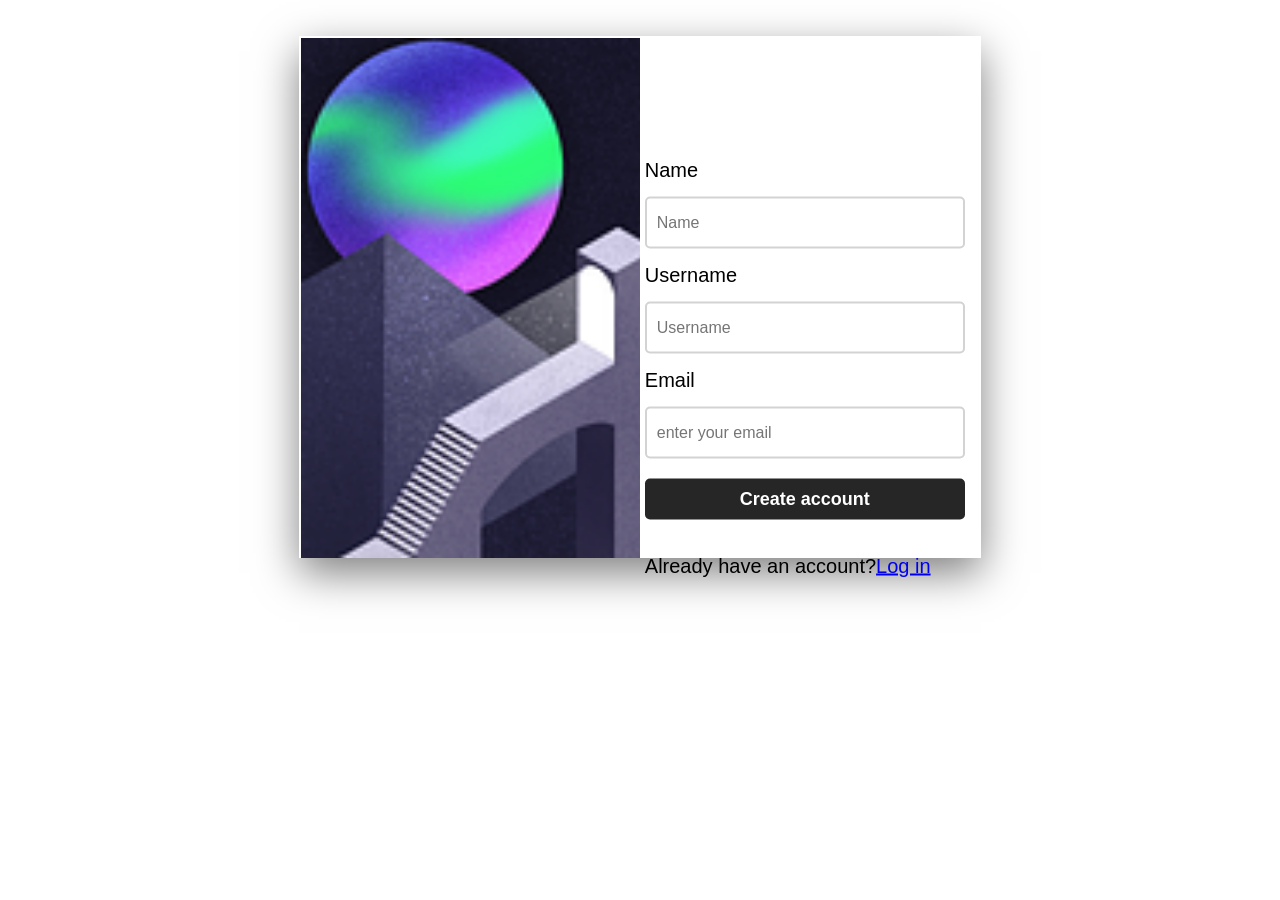
<file: index.html>
<!DOCTYPE html>
<html lang="en">
<head>
    <meta charset="UTF-8">
    <meta name="viewport" content="width=device-width, initial-scale=1.0">
    <title>Sign up</title>
    <link rel="stylesheet" href="style.css">
</head>
<body>
    <div class="container">
        <div class="left"></div>
            <div class="right">
    <div class="Signup-form">
        <h1>Sign up</h1>
        <form action="#" method="post">
            <p>Name</p>
            <input type="text" name="name" placeholder="Name">
            <p>Username</p>
            <input type="text" name="username" placeholder="Username">
            <p>Email</p>
            <input type="email" name="email" placeholder="enter your email">
            <button type="submit">Create account</button>
            <p class="para-2">Already have an account?<a href="ramo.html">Log in</a></p>
        </form>
    </div>
    
</body>
</html>
</file>
<file: style.css>
*  
{
    padding: 0;
    margin: 0;
    font-family: sans-serif;
}
body 
{  
    color: #fff;
}
.container 
{
    width: 53%;
    height: 518px;
    background: #fff;
    margin: 0 auto;
    border: 2px solid #fff;
    box-shadow: 0 15px 40px rgba(0,0,0,.5);
    margin-top: 36px;
}
.container .left 
{
    float: left;
    width: 50%;
    height: 520px;
    background: url(photo.png);
    background-size: cover;
    box-sizing: border-box;
}
.container .right 
{
    float: right;
    width: 50%;
    height: 400px;
    box-sizing: border-box;    
}
.Signup-form 
{
   position: absolute;
   top: 36%;
   left: 66%;
   transform: translate(-50%, -50%);
   width: 400px;
   border: 2px black;
}
.Signup-form h1 
{
    font-size: 20px;
    text-align: center;
    text-transform: uppercase;  
    margin: 40px 0;  
}
.Signup-form p 
{
    font-size: 20px;
    margin: 15px 0;
    color: black;
}
.Signup-form input 
{
    font-size: 16px;
    padding: 15px 10px;
    width: 74%;
    border: 0;
    border-radius: 5px;
    outline: none;
    border: 2px solid lightgrey;
}
.Signup-form button 
{
    font-size: 18px;
    font-weight: bold;
    margin: 20px 0;
    padding: 10px 15px;
    width: 80%;
    border: 0;
    border-radius: 5px;
    background-color: #262626;
    color: #fff;
}
.Signup-form para-2
{
    text-align: center;
}
</file>
